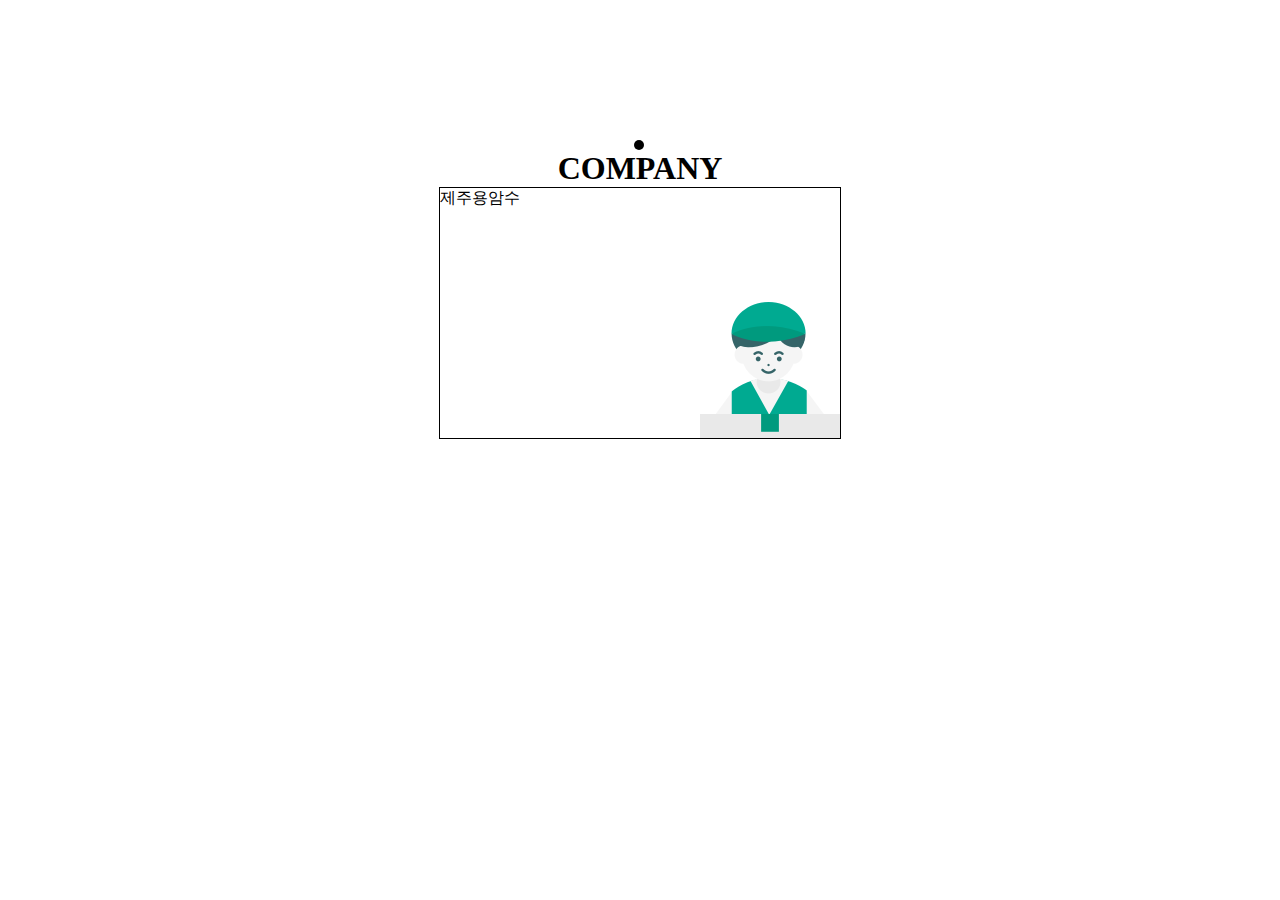
<file: 123-main/0727.html>
<!DOCTYPE html>
<html lang="en">
<head>
    <meta charset="UTF-8">
    <meta name="viewport" content="width=device-width, initial-scale=1.0">
    <title>Document</title>
    <style>
        *{margin: 0; padding: 0;}
        .text-document{margin-top: 150px; text-align: center; position: relative;}
        .text-document::after{
            width: 10px;
            height: 10px;
            border-radius: 100%;
            background: #000000;
            content: "";
            position: absolute;
            left: 49.5%;
            top: -10px;
        }
        .content-area{
            width: 400px;
            height: 250px;
            border: 1px solid #000000;
            margin: 0 auto;
            background-image: url(images/bn_order.png);
            background-repeat: no-repeat;
            background-position: right bottom;
        }
    </style>
</head>
<body>
    <h1 class="text-document">COMPANY</h1>
    <div class="content-area">
        제주용암수
    </div>
</body>
</html>
</file>
